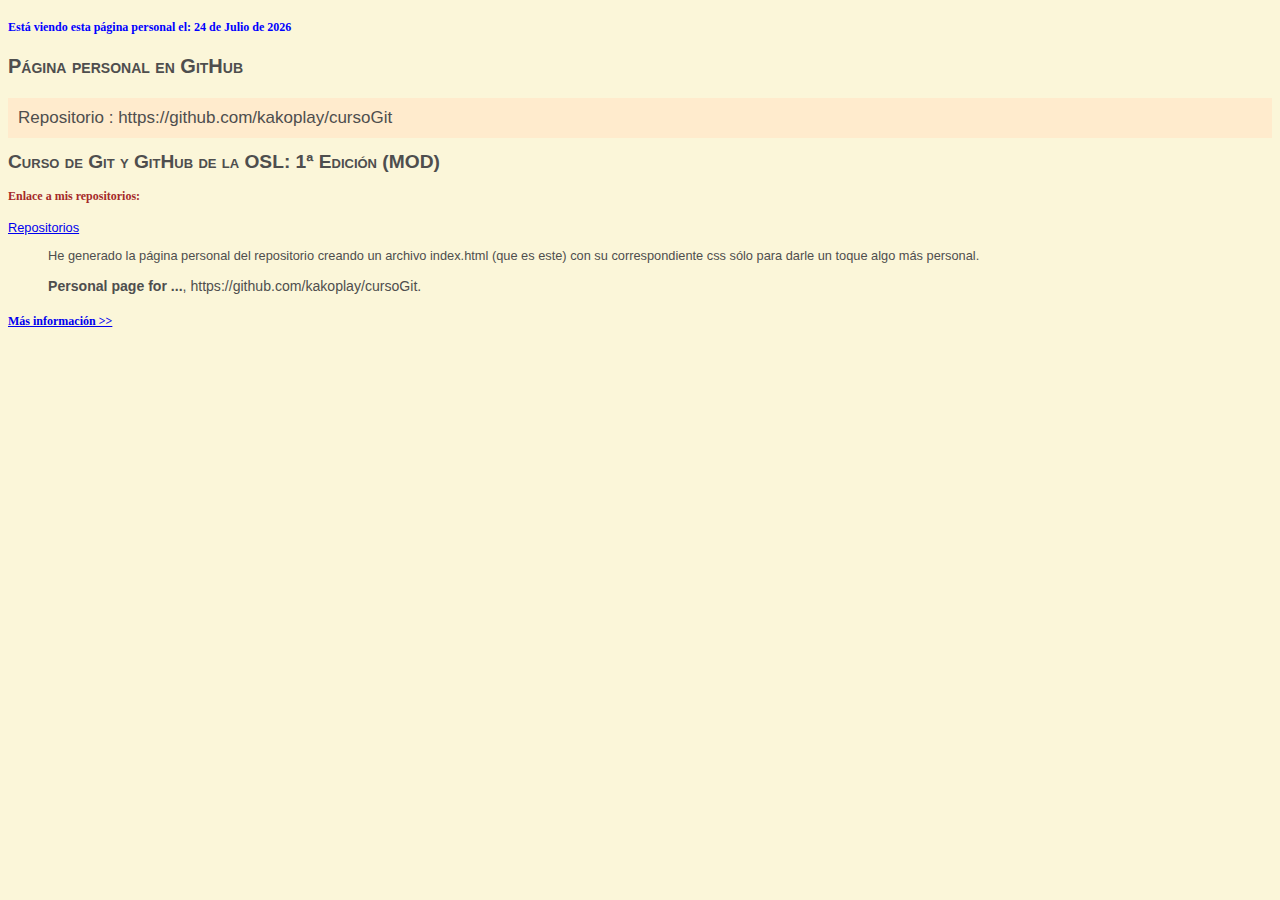
<file: index.html>
<!doctype html>
<html>
 <script type="text/javascript">
 function putDate(){
	var meses = new Array ("Enero","Febrero","Marzo","Abril","Mayo","Junio","Julio","Agosto","Septiembre","Octubre","Noviembre","Diciembre");	
	var d = new Date();	
	document.getElementById("fecHora").innerHTML="Está viendo esta página personal el:  "+d.getDate() + " de " + meses[d.getMonth()] + " de " + d.getFullYear();
 }
 </script> 
 <head>
 	<meta charset="utf-8">
	<title>Página personal en GitHub</title>
	<link rel="stylesheet" type="text/css" href="ejercicio.css" media="screen" />
 </head>
 <body onload="putDate()" bgcolor='#FBF6D9'>
	<H5 id="fecHora"></H5>	
	<span id="titulo">
		<p>
			<H3>Página personal en GitHub</H3>
			<H2>Repositorio : https://github.com/kakoplay/cursoGit</H2>
		</p>	
	</span>	
	<span id="titulo">
		<p>
			<H1>Curso de Git y GitHub de la OSL: 1ª Edición (MOD)</H1>
		</p>	
	</span>
	<div>
		<p id="parrafo01">
		<H4>Enlace a mis repositorios: </H4><a href="https://github.com/kakoplay">Repositorios</a>
		<blockquote style="color:#4E4E4E">
			 He generado la página personal del repositorio creando un archivo index.html (que es este) con su correspondiente css sólo para 
			 darle un toque algo más personal.
			 <br><br>
			 <font style="font-size:1.1em"><strong>Personal page for ...</strong>, https://github.com/kakoplay/cursoGit.</font>
		</blockquote>
		</p>
		<H5>
			<a href="ejercicioGit.html">Más información >></a>
		</H5>
	</div>
 </body>

</html>
</file>
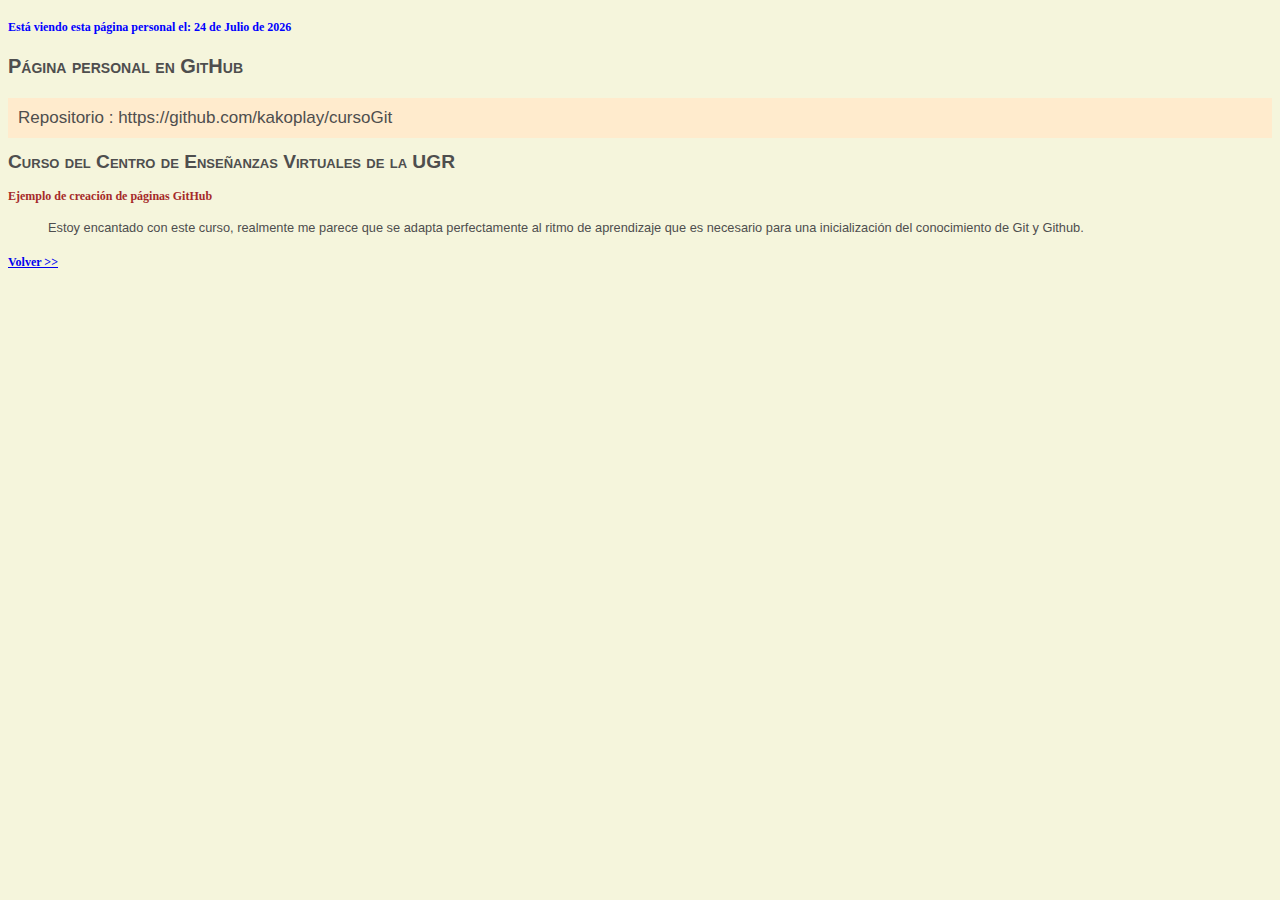
<file: ejercicioGit.html>
<!doctype html>
<html>
 <script type="text/javascript">
 function putDate(){
	var meses = new Array ("Enero","Febrero","Marzo","Abril","Mayo","Junio","Julio","Agosto","Septiembre","Octubre","Noviembre","Diciembre");	
	var d = new Date();	
	document.getElementById("fecHora").innerHTML="Está viendo esta página personal el:  "+d.getDate() + " de " + meses[d.getMonth()] + " de " + d.getFullYear();
 }
 </script> 
 <head>
 	<meta charset="utf-8">
	<title>Página personal en GitHub</title>
	<link rel="stylesheet" type="text/css" href="ejercicio.css" media="screen" />
 </head>
 <body onload="putDate()" bgcolor='#F5F5DC'>
	<H5 id="fecHora"></H5>	
	<span id="titulo">
		<p>
			<H3>Página personal en GitHub</H3>
			<H2>Repositorio : https://github.com/kakoplay/cursoGit</H2>
		</p>	
	</span>	
	<span id="titulo">
		<p>
			<H1>Curso del Centro de Enseñanzas Virtuales de la UGR</H1>
		</p>	
	</span>
	<div>
		<p id="parrafo01">
		<H4>Ejemplo de creación de páginas GitHub</H4>
		<blockquote style="color:#4E4E4E">
			Estoy encantado con este curso, realmente me parece que se adapta perfectamente al ritmo de aprendizaje que es necesario para una
			inicialización del conocimiento de Git y Github.
		</blockquote>
		</p>
		<H5>
			<a href="index.html">Volver >></a>
		</H5>
	</div>
 </body>

</html>
</file>
<file: ejercicio.css>
body {
	
    color: #3A3A3A;
    font: 400 0.8em 'Open Sans',sans-serif;
}	
div{
	font-family: Arial;		
	color: #000066;
}
span{		
	color: black;	
}
h3{	
	font-weight : 900;		
	font-style : normal;
	font-size : 20px;
	font-variant : small-caps;		
	color: #4E4E4E;
}
h2{	
	border: medium ;
    color: #4E4E4E;
    font: 400 17px 'Titillium Web',sans-serif;
    margin: 5px 0 10px;
    padding: 10px;
	background-color:#FFEBCD;
}
h1{	
	font-weight : 900;		
	font-style : normal;
	font-size : 1.5em;
	font-variant : small-caps;		
	color: #4E4E4E;
}
h4{
	font-family: Trebuchet, Verdana;
	font-size : 12px;
	color: #a52a2a;
}
h5{
	font-family: Trebuchet, Verdana;
	font-size : 12px;	
	color: #0000FF;
}
</file>
